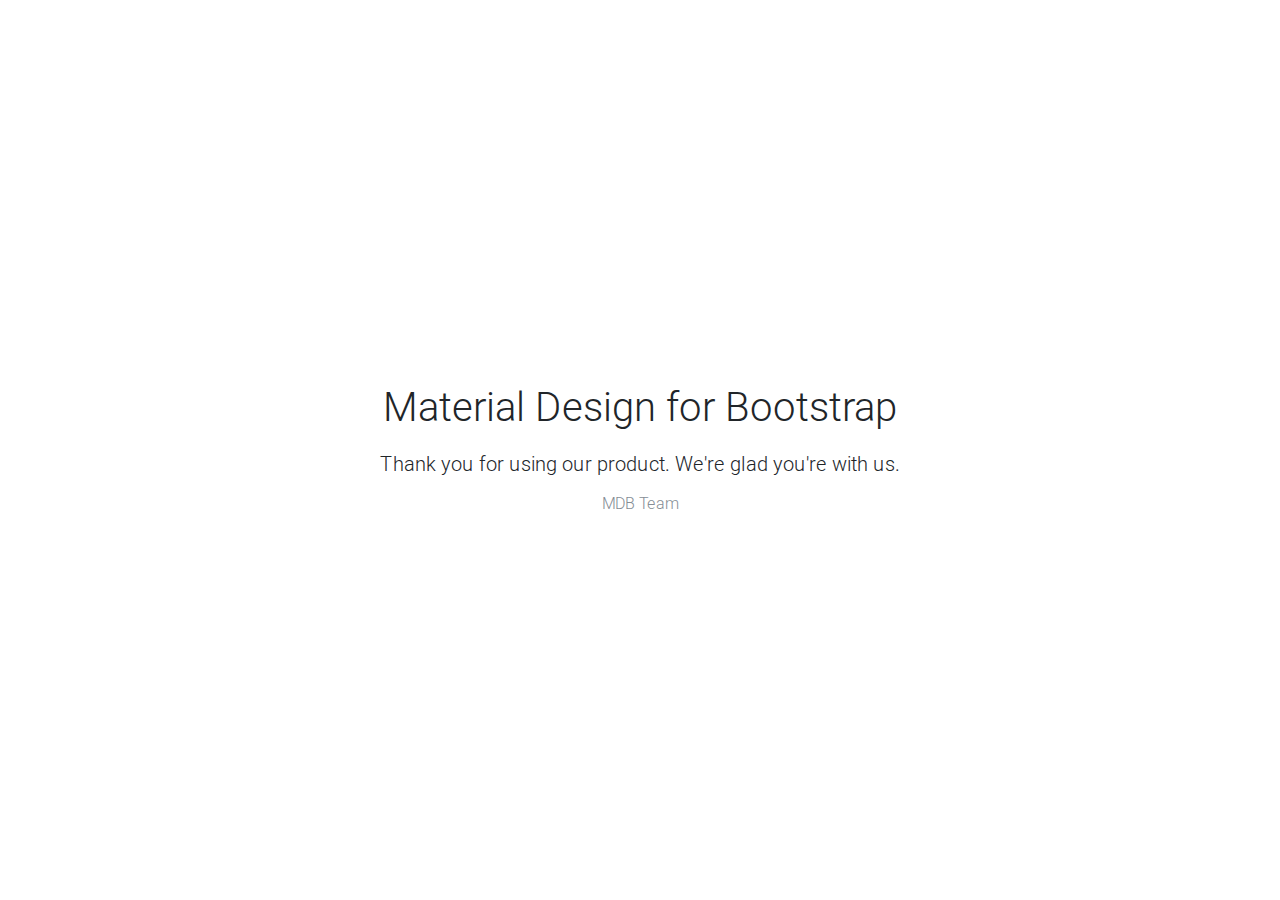
<file: my_codes/index.html>
<!DOCTYPE html>
<html lang="en">

<head>
    <meta charset="utf-8">
    <meta name="viewport" content="width=device-width, initial-scale=1, shrink-to-fit=no">
    <meta http-equiv="x-ua-compatible" content="ie=edge">
    <title>Material Design Bootstrap</title>
    <!-- Font Awesome -->
    <link rel="stylesheet" href="https://maxcdn.bootstrapcdn.com/font-awesome/4.7.0/css/font-awesome.min.css">
    <!-- Bootstrap core CSS -->
    <link href="css/bootstrap.min.css" rel="stylesheet">
    <!-- Material Design Bootstrap -->
    <link href="css/mdb.min.css" rel="stylesheet">
    <!-- Your custom styles (optional) -->
    <link href="css/style.css" rel="stylesheet">
</head>

<body>

    <!-- Start your project here-->
    <div style="height: 100vh">
        <div class="flex-center flex-column">
            <h1 class="animated fadeIn mb-4">Material Design for Bootstrap</h1>

            <h5 class="animated fadeIn mb-3">Thank you for using our product. We're glad you're with us.</h5>

            <p class="animated fadeIn text-muted">MDB Team</p>
        </div>
    </div>
    <!-- /Start your project here-->

    <!-- SCRIPTS -->
    <!-- JQuery -->
    <script type="text/javascript" src="js/jquery-3.2.1.min.js"></script>
    <!-- Bootstrap tooltips -->
    <script type="text/javascript" src="js/popper.min.js"></script>
    <!-- Bootstrap core JavaScript -->
    <script type="text/javascript" src="js/bootstrap.min.js"></script>
    <!-- MDB core JavaScript -->
    <script type="text/javascript" src="js/mdb.min.js"></script>
</body>

</html>
</file>
<file: my_codes/css/style.css>
/* YOUR CUSTOM STYLES */
</file>
